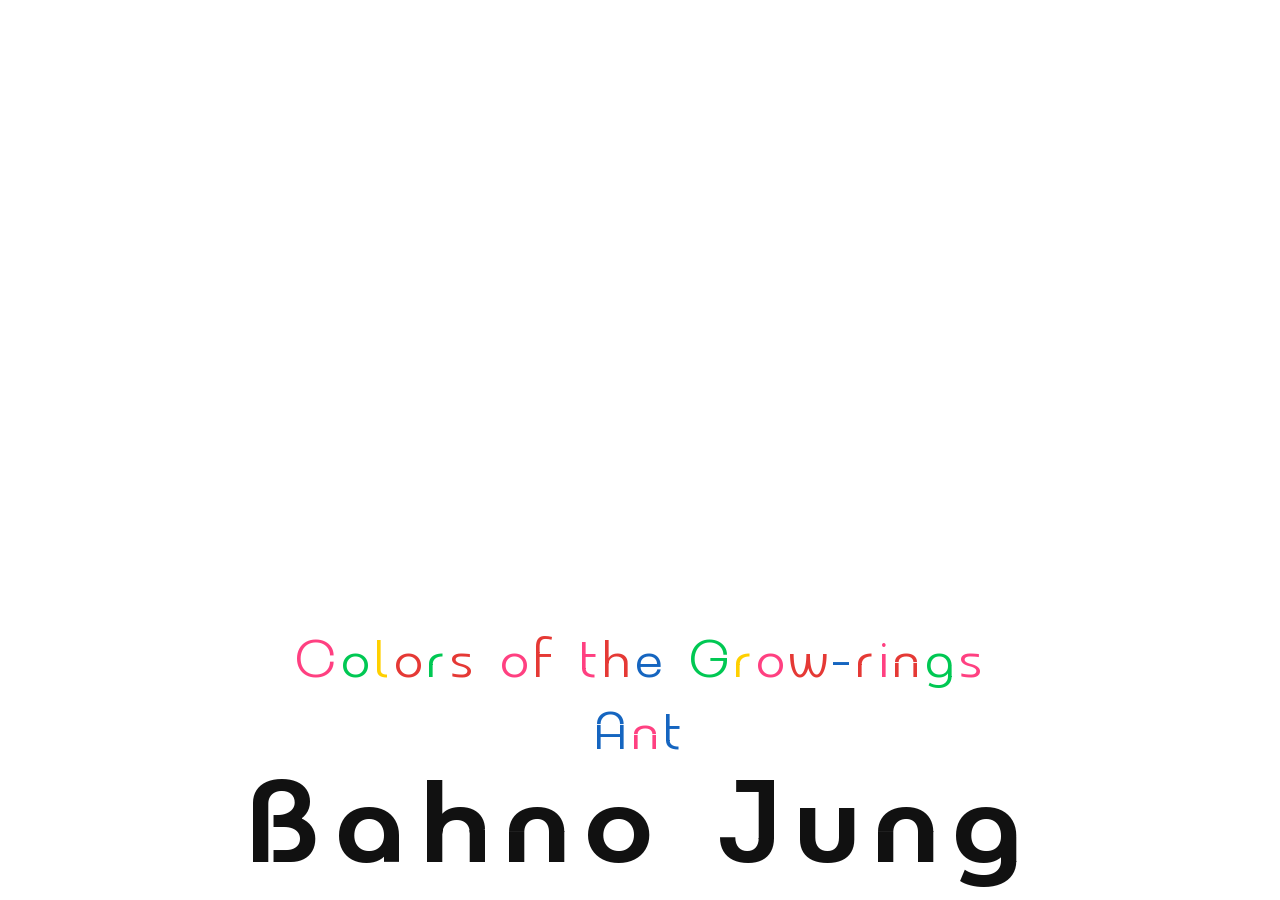
<file: index.html>
<!DOCTYPE html>
<html lang="ko">
  <head>
    <meta charset="UTF-8" />
    <meta name="viewport" content="width=device-width, initial-scale=1" />
    <title>Bahno Jung</title>
    <meta
      name="description"
      content="Bahno Jung의 사진 포트폴리오. 다양한 작품을 한눈에 감상해 보세요."
    />
    <link rel="icon" href="data:," />
    <link rel="shortcut icon" href="data:," />
    <link rel="apple-touch-icon" href="data:," />
    <meta property="og:type" content="website" />
    <meta property="og:title" content="Bahno Jung" />
    <meta property="og:description" content="Bahno Jung의 사진 포트폴리오. 다양한 작품을 한눈에 감상해 보세요." />
    <meta property="og:image" content="https://wjdtmddud00-ops.github.io/bahno_jung.github.io/og-bahnojung-v2.png?v=20260305b" />
    <meta property="og:image:secure_url" content="https://wjdtmddud00-ops.github.io/bahno_jung.github.io/og-bahnojung-v2.png?v=20260305b" />
    <meta property="og:image:type" content="image/png" />
    <meta property="og:image:width" content="1200" />
    <meta property="og:image:height" content="630" />
    <meta name="twitter:card" content="summary_large_image" />
    <meta name="twitter:title" content="Bahno Jung" />
    <meta name="twitter:description" content="Bahno Jung의 사진 포트폴리오. 다양한 작품을 한눈에 감상해 보세요." />
    <meta name="twitter:image" content="https://wjdtmddud00-ops.github.io/bahno_jung.github.io/og-bahnojung-v2.png?v=20260305b" />
    <link rel="preconnect" href="https://fonts.googleapis.com" />
    <link rel="preconnect" href="https://fonts.gstatic.com" crossorigin />
    <link href="https://fonts.googleapis.com/css2?family=Crimson+Text:ital,wght@0,400;0,600;1,400&display=swap" rel="stylesheet" />
    <link rel="stylesheet" href="style.css" />
  </head>
  <body class="main-page">
    <nav class="collection-nav" id="collection-nav">
      <!-- collections.json을 통해 자동으로 메뉴가 렌더링됩니다. -->
    </nav>

    <header class="site-header">
      <div class="header-inner">
        <div>
          <h1 class="site-title">
            <a href="index.html" class="site-title-link">Bahno Jung</a>
          </h1>
        </div>
      </div>
    </header>

    <main class="main-blank">
      <!-- 메인: 로고 아래 흰 공백 -->
    </main>

    <script>
      const MONDRIAN_COLORS = ["#FFD000", "#E53935", "#1565C0", "#00C853", "#FF4081"];

      function colorizeLetters(element) {
        const text = element.textContent || "";
        element.textContent = "";
        let prevColor = null;
        for (const ch of text) {
          if (ch === " ") {
            element.appendChild(document.createTextNode(" "));
            continue;
          }
          const choices = prevColor
            ? MONDRIAN_COLORS.filter((c) => c !== prevColor)
            : MONDRIAN_COLORS;
          const color = choices[Math.floor(Math.random() * choices.length)];
          prevColor = color;
          const span = document.createElement("span");
          span.textContent = ch;
          span.style.color = color;
          element.appendChild(span);
        }
      }

      // 컬렉션 메뉴 로드 (WALL, COLLECTION#1, COLLECTION#2)
      async function loadSidebar() {
        const nav = document.getElementById("collection-nav");
        if (!nav) return;

        let currentId = "index";
        if (window.location.pathname.includes("collection.html")) {
          currentId = new URLSearchParams(window.location.search).get("collection") || "";
        }

        try {
          const res = await fetch("collections.json", { cache: "no-store" });
          if (!res.ok) return;
          const collections = await res.json();
          if (!Array.isArray(collections)) return;

          function displayName(id) {
            return id && id.startsWith("_") ? id.slice(1) : (id || "");
          }
          collections.forEach((collection, index) => {
            const link = document.createElement("a");
            link.href = "collection.html?collection=" + encodeURIComponent(collection.id);
            link.textContent = displayName(collection.id);
            link.className = "sidebar-link";
            if (collection.id === currentId) link.classList.add("active");
            // _ 로 시작하는 컬렉션은 맨 위에 표시하고 아래 간격 추가
            if (collection.id.startsWith("_")) {
              link.classList.add("wall-link");
            }
            colorizeLetters(link);
            nav.appendChild(link);
          });
        } catch (e) {}
      }
      loadSidebar();
    </script>
  </body>
</html>
</file>
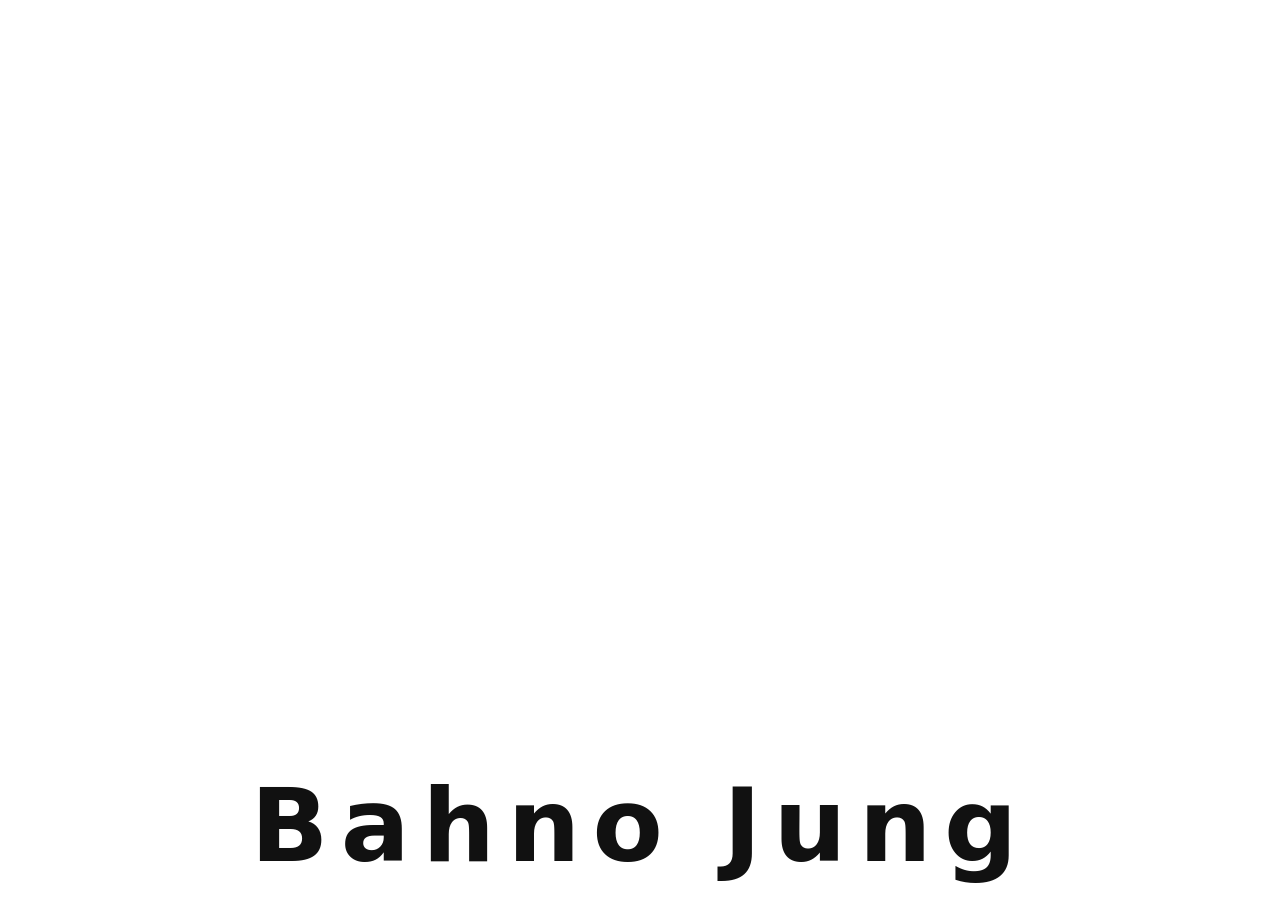
<file: wall.html>
<!DOCTYPE html>
<html lang="ko">
  <head>
    <meta charset="UTF-8" />
    <meta name="viewport" content="width=device-width, initial-scale=1" />
    <link rel="icon" href="data:," />
    <link rel="shortcut icon" href="data:," />
    <link rel="apple-touch-icon" href="data:," />
    <title>Bahno Jung</title>
    <script>
      (function () {
        fetch("collections.json", { cache: "no-store" })
          .then(function (r) { return r.json(); })
          .then(function (list) {
            if (!Array.isArray(list)) return;
            var first = list.find(function (c) { return c.id && c.id.startsWith("_"); });
            if (first) {
              window.location.replace("collection.html?collection=" + encodeURIComponent(first.id));
              return;
            }
            window.location.replace("index.html");
          })
          .catch(function () { window.location.replace("index.html"); });
      })();
    </script>
  </head>
  <body>
    <p>이동 중…</p>
  </body>
</html>
</file>
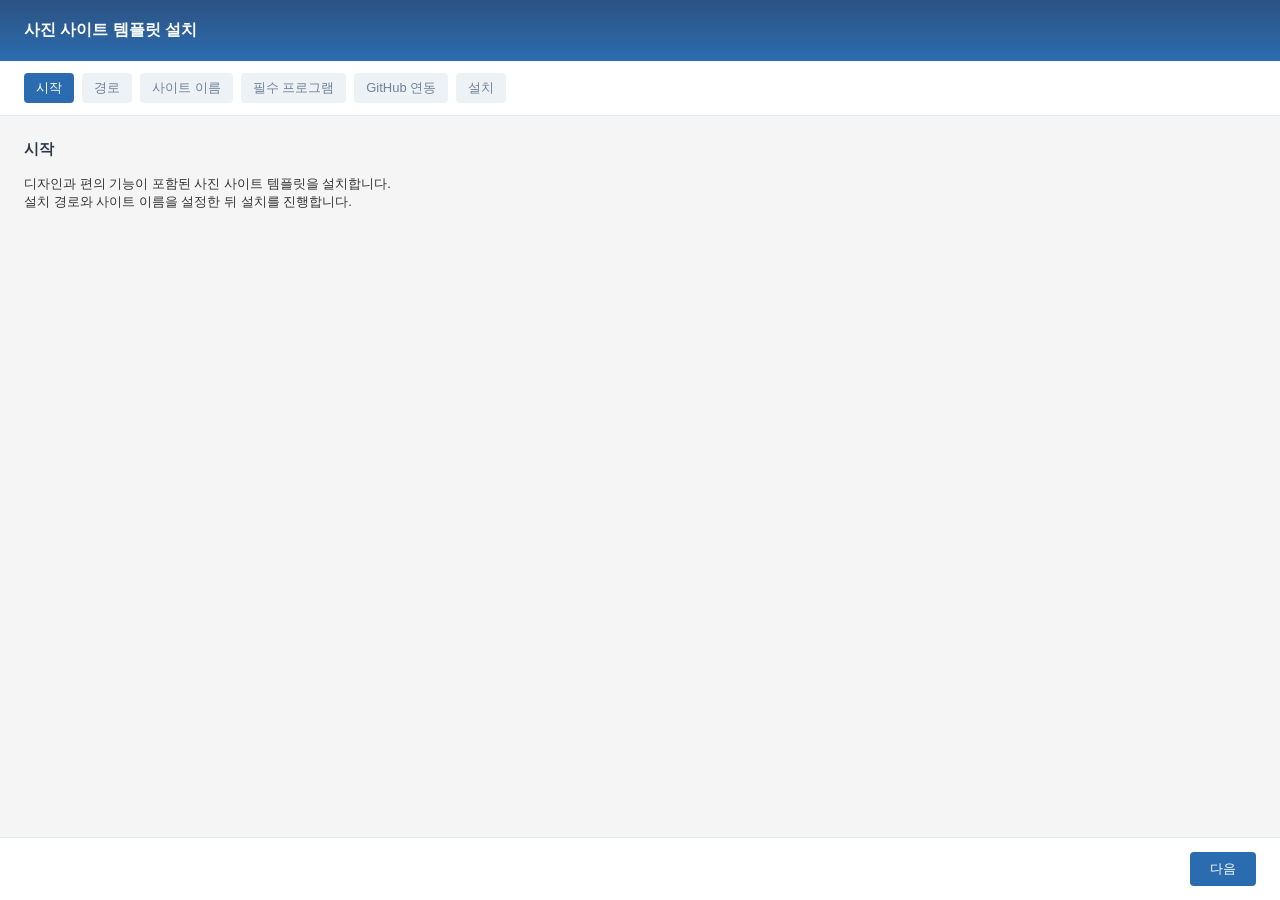
<file: installer-app/wizard.html>
<!DOCTYPE html>
<html lang="ko">
<head>
  <meta charset="UTF-8">
  <meta name="viewport" content="width=device-width, initial-scale=1.0">
  <title>사진 사이트 템플릿 설치</title>
  <style>
    * { box-sizing: border-box; }
    body {
      margin: 0;
      font-family: "Segoe UI", "Malgun Gothic", sans-serif;
      font-size: 13px;
      color: #333;
      background: #f5f5f5;
      height: 100vh;
      display: flex;
      flex-direction: column;
    }
    .header {
      background: linear-gradient(180deg, #2c5282 0%, #2b6cb0 100%);
      color: #fff;
      padding: 20px 24px;
      font-size: 16px;
      font-weight: 600;
    }
    .steps {
      display: flex;
      padding: 12px 24px;
      background: #fff;
      border-bottom: 1px solid #e2e8f0;
      gap: 8px;
      flex-wrap: wrap;
    }
    .step {
      padding: 6px 12px;
      border-radius: 4px;
      background: #edf2f7;
      color: #718096;
    }
    .step.active { background: #2b6cb0; color: #fff; }
    .step.done { background: #c6f6d5; color: #276749; }
    .content {
      flex: 1;
      padding: 24px;
      overflow: auto;
    }
    .page { display: none; }
    .page.active { display: block; }
    .page h2 { margin: 0 0 16px; font-size: 15px; color: #2d3748; }
    .field { margin-bottom: 14px; }
    .field label { display: block; margin-bottom: 4px; color: #4a5568; }
    .field input[type="text"],
    .field input[type="password"] {
      width: 100%;
      padding: 8px 10px;
      border: 1px solid #cbd5e0;
      border-radius: 4px;
      font-size: 13px;
    }
    .option-group code { background: #edf2f7; padding: 2px 6px; border-radius: 4px; font-size: 12px; }
    .path-row { display: flex; gap: 8px; align-items: center; }
    .path-row input { flex: 1; }
    .btn-browse {
      padding: 8px 14px;
      background: #e2e8f0;
      border: 1px solid #cbd5e0;
      border-radius: 4px;
      cursor: pointer;
      font-size: 13px;
    }
    .btn-browse:hover { background: #cbd5e0; }
    .required-note { color: #e53e3e; font-size: 12px; margin-top: 2px; }
    .option-group {
      margin-bottom: 20px;
      padding: 12px;
      background: #fff;
      border: 1px solid #e2e8f0;
      border-radius: 6px;
    }
    .option-group h3 { margin: 0 0 8px; font-size: 14px; color: #2d3748; }
    .option-group p { margin: 0 0 10px; color: #718096; font-size: 12px; line-height: 1.5; }
    .option-btns { display: flex; gap: 10px; }
    .option-btns button {
      padding: 6px 18px;
      border-radius: 4px;
      border: 1px solid #cbd5e0;
      background: #fff;
      cursor: pointer;
      font-size: 13px;
    }
    .option-btns button.selected { background: #2b6cb0; color: #fff; border-color: #2b6cb0; }
    .option-btns button:hover:not(.selected) { background: #edf2f7; }
    .progress-wrap { margin: 16px 0; display: none; }
    .progress-wrap.show { display: block; }
    .progress-bar {
      height: 8px;
      background: #e2e8f0;
      border-radius: 4px;
      overflow: hidden;
    }
    .progress-bar div {
      height: 100%;
      background: #2b6cb0;
      width: 0%;
      transition: width 0.2s;
    }
    .progress-text { margin-top: 8px; color: #718096; font-size: 12px; }
    .footer {
      padding: 14px 24px;
      background: #fff;
      border-top: 1px solid #e2e8f0;
      display: flex;
      justify-content: space-between;
      align-items: center;
    }
    .btn {
      padding: 8px 20px;
      border-radius: 4px;
      border: none;
      font-size: 13px;
      cursor: pointer;
    }
    .btn-next, .btn-finish {
      background: #2b6cb0;
      color: #fff;
    }
    .btn-next:hover:not(:disabled), .btn-finish:hover { background: #2c5282; }
    .btn-back { background: #e2e8f0; color: #333; }
    .btn-back:hover { background: #cbd5e0; }
    .btn:disabled { opacity: 0.5; cursor: not-allowed; }
    .welcome p { color: #4a5568; line-height: 1.6; margin: 0 0 8px; }
    .finish-msg { color: #276749; margin-bottom: 12px; }
    .finish-path { font-size: 12px; color: #718096; word-break: break-all; }
  </style>
</head>
<body>
  <div class="header">사진 사이트 템플릿 설치</div>
  <div class="steps">
    <span class="step active" data-step="0">시작</span>
    <span class="step" data-step="1">경로</span>
    <span class="step" data-step="2">사이트 이름</span>
    <span class="step" data-step="3">필수 프로그램</span>
    <span class="step" data-step="4">GitHub 연동</span>
    <span class="step" data-step="5">설치</span>
  </div>
  <div class="content">
    <div class="page active" data-page="0">
      <h2>시작</h2>
      <p class="welcome">디자인과 편의 기능이 포함된 사진 사이트 템플릿을 설치합니다.<br>설치 경로와 사이트 이름을 설정한 뒤 설치를 진행합니다.</p>
    </div>
    <div class="page" data-page="1">
      <h2>설치 경로</h2>
      <div class="field">
        <label>설치할 폴더</label>
        <div class="path-row">
          <input type="text" id="installPath" placeholder="찾아보기로 폴더를 선택하세요" />
          <button type="button" class="btn-browse" id="browseBtn">찾아보기</button>
        </div>
        <span class="required-note">* 경로를 선택해야 다음 단계로 진행할 수 있습니다.</span>
      </div>
    </div>
    <div class="page" data-page="2">
      <h2>사이트 이름</h2>
      <div class="field">
        <label>로고 상단 (예: JUNG IN HWAN) <span class="required-note">* 필수</span></label>
        <input type="text" id="mainTitle" value="" placeholder="사이트 이름을 입력하세요" />
      </div>
      <div class="field">
        <label>로고 하단 (예: Photography)</label>
        <input type="text" id="subtitle" value="Photography" />
      </div>
      <p class="required-note">* 사이트 이름(로고 상단)을 입력해야 다음 버튼을 누를 수 있습니다.</p>
    </div>
    <div class="page" data-page="3">
      <h2>필수 프로그램</h2>
      <p style="margin-bottom:16px; color:#4a5568;">아래 프로그램이 없으면 설치를 선택하세요. 이미 최신 버전이 있다면 설치할 필요 없습니다.</p>
      <div class="option-group">
        <h3>Node.js를 설치하시겠습니까?</h3>
        <p>테스트 서버 실행 및 npm 사용에 필요합니다.</p>
        <div class="option-btns" id="nodeBtns">
          <button type="button" data-value="yes">예</button>
          <button type="button" data-value="no" class="selected">아니오</button>
        </div>
      </div>
      <div class="option-group">
        <h3>Git을 설치하시겠습니까?</h3>
        <p>GitHub 페이지에 푸시(배포)할 때 필요합니다.</p>
        <div class="option-btns" id="gitBtns">
          <button type="button" data-value="yes">예</button>
          <button type="button" data-value="no" class="selected">아니오</button>
        </div>
      </div>
    </div>
    <div class="page" data-page="4">
      <h2>GitHub 연동</h2>
      <p style="margin-bottom:12px; color:#4a5568;">GitHub에 로그인한 뒤, 새 저장소를 만들고 사이트 퍼블리싱 설정까지 설치 중에 자동으로 진행합니다.</p>
      <div class="field">
        <label>GitHub Personal Access Token (repo 권한) <span class="required-note">* 필수</span></label>
        <div class="path-row">
          <input type="password" id="githubToken" placeholder="ghp_xxxx..." autocomplete="off" />
          <button type="button" class="btn-browse" id="openTokenUrl">토큰 발급</button>
        </div>
        <span class="required-note">토큰 발급 버튼으로 GitHub에서 새 토큰을 만든 뒤 붙여넣으세요. (repo 권한 체크)</span>
      </div>
      <div class="field" id="githubUserWrap" style="display:none;">
        <label>연동된 계정</label>
        <p id="githubUser" style="margin:0; color:#2b6cb0; font-weight:600;"></p>
      </div>
      <div class="field">
        <label>저장소 이름 (GitHub에 새로 만들 저장소)</label>
        <input type="text" id="repoName" value="my-photo-site" placeholder="my-photo-site" />
      </div>
      <div class="option-group">
        <h3>사이트 주소</h3>
        <p>권장: <strong>username.github.io</strong> 로 두면 <code>https://사용자명.github.io</code> 로 열립니다.</p>
        <div class="option-btns" id="useGithubIoBtns">
          <button type="button" data-value="yes" class="selected">username.github.io 로 사용 (권장)</button>
          <button type="button" data-value="no">다른 이름 사용 (https://사용자명.github.io/저장소명)</button>
        </div>
      </div>
      <p style="color:#718096; font-size:12px; margin-top:12px;">설치 시 GitHub에 새 저장소 생성 → 원격 연결 → 첫 푸시 → GitHub Pages 설정까지 자동으로 진행됩니다. 이후에는 콜렉션·사진만 추가하고 푸시 실행 파일만 누르면 됩니다.</p>
    </div>
    <div class="page" data-page="5">
      <h2>설치 중</h2>
      <div class="progress-wrap" id="progressWrap">
        <div class="progress-bar"><div id="progressBar"></div></div>
        <div class="progress-text" id="progressText">준비 중...</div>
      </div>
    </div>
    <div class="page" data-page="6">
      <h2>설치 완료</h2>
      <p class="finish-msg">설치가 완료되었습니다.</p>
      <p class="finish-path" id="finishPath"></p>
      <p id="finishSiteUrl" style="margin:8px 0; color:#2b6cb0;"></p>
      <p>할 일: <strong>collections</strong> 폴더에 콜렉션 폴더를 만들고 사진을 넣으세요.<br>테스트: "동기화-및-로컬서버.bat" 실행 · 푸시: "동기화-및-푸시.bat" 실행</p>
    </div>
  </div>
  <div class="footer">
    <div>
      <button type="button" class="btn btn-back" id="backBtn" style="display:none;">뒤로</button>
    </div>
    <div>
      <button type="button" class="btn btn-next" id="nextBtn" disabled>다음</button>
      <button type="button" class="btn btn-finish" id="finishBtn" style="display:none;">마침</button>
    </div>
  </div>
  <script src="wizard.js"></script>
</body>
</html>
</file>
<file: style.css>
/* 기본 리셋 & 타이포그래피 */
*,
*::before,
*::after {
  box-sizing: border-box;
}

@font-face {
  font-family: "NeverMind Bauhaus";
  src: url("nevermind-bauhaus_font/NeverMindBauhaus/NeverMindBauhaus-Thin.ttf")
    format("truetype");
  font-weight: 100;
  font-style: normal;
  font-display: swap;
}

@font-face {
  font-family: "NeverMind Bauhaus";
  src: url("nevermind-bauhaus_font/NeverMindBauhaus/NeverMindBauhaus-ExtraLight.ttf")
    format("truetype");
  font-weight: 200;
  font-style: normal;
  font-display: swap;
}

@font-face {
  font-family: "NeverMind Bauhaus";
  src: url("nevermind-bauhaus_font/NeverMindBauhaus/NeverMindBauhaus-Light.ttf")
    format("truetype");
  font-weight: 300;
  font-style: normal;
  font-display: swap;
}

@font-face {
  font-family: "NeverMind Bauhaus";
  src: url("nevermind-bauhaus_font/NeverMindBauhaus/NeverMindBauhaus-Regular.ttf")
    format("truetype");
  font-weight: 400;
  font-style: normal;
  font-display: swap;
}

@font-face {
  font-family: "NeverMind Bauhaus";
  src: url("nevermind-bauhaus_font/NeverMindBauhaus/NeverMindBauhaus-Medium.ttf")
    format("truetype");
  font-weight: 500;
  font-style: normal;
  font-display: swap;
}

@font-face {
  font-family: "NeverMind Bauhaus";
  src: url("nevermind-bauhaus_font/NeverMindBauhaus/NeverMindBauhaus-DemiBold.ttf")
    format("truetype");
  font-weight: 600;
  font-style: normal;
  font-display: swap;
}

@font-face {
  font-family: "NeverMind Bauhaus";
  src: url("nevermind-bauhaus_font/NeverMindBauhaus/NeverMindBauhaus-Bold.ttf")
    format("truetype");
  font-weight: 700;
  font-style: normal;
  font-display: swap;
}

@font-face {
  font-family: "NeverMind Bauhaus";
  src: url("nevermind-bauhaus_font/NeverMindBauhaus/NeverMindBauhaus-Extrabold.ttf")
    format("truetype");
  font-weight: 800;
  font-style: normal;
  font-display: swap;
}

@font-face {
  font-family: "NeverMind Bauhaus";
  src: url("nevermind-bauhaus_font/NeverMindBauhaus/NeverMindBauhaus-Heavy.ttf")
    format("truetype");
  font-weight: 900;
  font-style: normal;
  font-display: swap;
}

:root {
  --font-bauhaus: "NeverMind Bauhaus", system-ui, -apple-system,
    BlinkMacSystemFont, "Segoe UI", sans-serif;
  /* 하단 고정: 로고 높이(대략) */
  --logo-block-height: 100px;
  /* 하단 고정 전체(컬렉션 + 로고 + 여유) */
  --footer-reserve: 320px;
}

html,
body {
  margin: 0;
  padding: 0;
}

body {
  font-family: var(--font-bauhaus);
  background-color: #ffffff; /* 흰색 배경 */
  color: #111111;
  padding-bottom: calc(env(safe-area-inset-bottom) + var(--footer-reserve));
}

a {
  color: inherit;
  text-decoration: none;
}

img {
  max-width: 100%;
  display: block;
}

/* 메인 페이지: 컬렉션 네비 → 로고 바로 위, 하단 중앙에 붙임 */
body.main-page .collection-nav {
  position: fixed;
  left: 50%;
  transform: translateX(-50%);
  bottom: calc(env(safe-area-inset-bottom) + var(--logo-block-height) + 1rem);
  padding: 0 1.5rem 1rem 1.5rem;
  background: transparent;
  z-index: 5;
  width: max-content;
  min-width: max-content;
  display: flex;
  flex-direction: column;
  align-items: center;
  gap: 0.1rem;
}

/* 메인 페이지 로고: 컬렉션 페이지와 동일한 위치·폰트·크기 */
body.main-page .site-header {
  margin-left: 0;
}

body.main-page .site-header .header-inner {
  padding: 1.25rem 1rem;
}

body.main-page .site-header .site-title,
body.main-page .site-header .site-subtitle {
  font-family: var(--font-bauhaus);
}

body.main-page main {
  margin-left: 0;
  width: 100%;
}

/* 컬렉션 링크 (메인 + 기타에서 재사용) */
.sidebar-link,
.collection-nav a {
  font-family: var(--font-bauhaus);
  color: #666666;
  text-decoration: none;
  font-size: 2.85rem;
  letter-spacing: 0.08em;
  padding: 0.5rem 0;
  transition: color 0.2s ease;
  display: block;
  white-space: nowrap;
  min-width: min-content;
}

/* WALL 링크 다음에 간격 추가 */
body.main-page .collection-nav .wall-link {
  margin-bottom: 2.0rem;
}

.sidebar-link:hover,
.collection-nav a:hover {
  color: #111111;
}

.sidebar-link.active,
.collection-nav a.active {
  color: #111111;
  font-weight: 500;
}

/* 레이아웃: 로고 = 화면 맨 아래 중앙 고정 */
.site-header {
  background-color: #ffffff;
  position: fixed;
  left: 0;
  right: 0;
  bottom: 0;
  top: auto;
  z-index: 10;
}

.header-inner {
  width: 100%;
  margin: 0;
  padding: 1.25rem 1rem;
  display: flex;
  align-items: center;
  justify-content: center;
  text-align: center;
}

.site-title {
  font-size: clamp(3.2rem, 8vw, 6.4rem); /* 로고 2배 */
  letter-spacing: 0.12em;
  text-transform: none;
  margin: 0;
  line-height: 1.05;
  white-space: nowrap;
}

.site-title-link {
  color: inherit;
  text-decoration: none;
  cursor: pointer;
  transition: opacity 0.2s ease;
}

.site-title-link:hover {
  opacity: 0.7;
}

.site-subtitle {
  margin: 0.35rem 0 0;
  font-size: 0.9rem;
  letter-spacing: 0.24em;
  text-transform: uppercase;
  color: #666666;
}

main {
  margin-left: 240px;
  padding: 1.5rem 1.5rem 3rem;
  box-sizing: border-box;
  width: calc(100% - 240px);
  display: flex;
  flex-direction: column;
  align-items: center;
}

/* 컬렉션 페이지: 사이드바 없음, 전체 너비 */
body.collection-page main.main-full {
  margin-left: 0;
  width: 100%;
  padding-left: 1.5rem;
  padding-right: 1.5rem;
}

body.collection-page {
  font-family: var(--font-bauhaus);
  padding-bottom: 1.5rem;
}

/* 컬렉션 페이지에서는 하단 고정 로고 숨김 */
body.collection-page .site-header {
  display: none;
}

/* 컬렉션 제목: 폴더명과 동일하게 표시(대소문자 그대로) */
.collection-title {
  font-family: var(--font-bauhaus);
  font-size: clamp(1.5rem, 6vw, 4rem);
  font-weight: 400;
  letter-spacing: 0.08em;
  margin: 0 0 1.5rem;
  color: #111111;
  white-space: nowrap;
}

/* 컬렉션 페이지 하단 도달 시 표시되는 메인 이동 버튼 */
.collection-back-to-main {
  position: fixed;
  left: 50%;
  transform: translate(-50%, 8px);
  bottom: 0.35rem;
  width: auto;
  height: auto;
  border-radius: 0;
  background: transparent;
  color: #111111;
  font-family: var(--font-bauhaus);
  font-weight: 900;
  display: flex;
  align-items: center;
  justify-content: center;
  font-size: 3rem;
  letter-spacing: 0.02em;
  -webkit-text-stroke: 0.8px #111111;
  text-shadow: 0 0 0 #111111;
  line-height: 1;
  opacity: 0;
  pointer-events: none;
  transition: opacity 0.2s ease, transform 0.2s ease;
  z-index: 60;
  padding: 0 0.2em;
}

.collection-back-to-main:hover {
  color: #444444;
}

.collection-back-to-main.is-visible {
  opacity: 1;
  pointer-events: auto;
  transform: translate(-50%, 0);
}

/* 메인 화면: 로고 아래 흰 공백 */
main.main-blank {
  flex: 1;
  min-height: 50vh;
}

.intro {
  margin-bottom: 1.5rem;
  max-width: 720px;
  font-size: 0.98rem;
  line-height: 1.7;
  color: #444444;
}

.intro-sub {
  margin-top: 0.4rem;
  font-size: 0.9rem;
  color: #888888;
}

/* 사진 갤러리: 행 높이 고정, 원본 비율 유지, 각 행의 사진이 위·아래 끝에 맞춤 */
.gallery {
  --gallery-row-height: 280px;
  display: flex;
  flex-wrap: wrap;
  gap: 0.6rem;
  width: 100%;
  max-width: 1400px;
  align-content: flex-start;
  justify-content: center;
}

.gallery-item {
  position: relative;
  overflow: hidden;
  border-radius: 4px;
  background-color: #ffffff;
  height: var(--gallery-row-height);
  flex: 0 0 auto;
  display: flex;
  align-items: stretch;
  justify-content: center;
}

.gallery-item img {
  height: 100%;
  width: auto;
  display: block;
  object-fit: contain;
  transition: transform 0.35s ease, filter 0.35s ease;
}

.gallery-item:hover img {
  transform: scale(1.03);
  filter: brightness(1.02);
}

/* 라이트박스(이미지 확대) */
.lightbox {
  position: fixed;
  inset: 0;
  display: flex;
  align-items: center;
  justify-content: center;
  background-color: rgba(0, 0, 0, 0.8);
  opacity: 0;
  visibility: hidden;
  pointer-events: none;
  transition: opacity 0.2s ease, visibility 0.2s ease;
  z-index: 40;
}

.lightbox.is-open {
  opacity: 1;
  visibility: visible;
  pointer-events: auto;
}

.lightbox-backdrop {
  position: absolute;
  inset: 0;
}

.lightbox-content {
  position: relative;
  max-width: min(1400px, 95vw);
  max-height: 95vh;
  margin: 0;
  border-radius: 8px;
  overflow: hidden;
  box-shadow: 0 18px 45px rgba(0, 0, 0, 0.55);
  background-color: #000000;
  display: block;
}

.lightbox-content img {
  width: 100%;
  height: auto;
  max-height: 95vh;
  object-fit: contain;
  background-color: #000000;
  display: block;
}

/* 이전/다음: 세로 중앙, 가로는 좌·우 끝 근처 */
.lightbox-nav {
  position: absolute;
  top: 50%;
  transform: translateY(-50%);
  width: 50px;
  height: 50px;
  border: none;
  background-color: rgba(255, 255, 255, 0.15);
  color: #ffffff;
  font-size: 2rem;
  cursor: pointer;
  display: flex;
  align-items: center;
  justify-content: center;
  border-radius: 50%;
  transition: background-color 0.2s ease, opacity 0.2s ease;
  z-index: 15;
  opacity: 0.85;
  line-height: 1;
  padding: 0;
  margin: 0;
}

.lightbox-nav:hover {
  background-color: rgba(255, 255, 255, 0.25);
  opacity: 1;
}

.lightbox-nav-prev {
  left: 1.5rem;
}

.lightbox-nav-next {
  right: 1.5rem;
}

@media (max-width: 640px) {
  /* 모바일: 네비게이션 버튼 숨기기 */
  .lightbox-nav {
    display: none !important;
  }

  /* 모바일: X 버튼 배경 투명도 0 */
  .lightbox-close {
    background: rgba(0, 0, 0, 0) !important;
  }
}

/* 닫기(X): 화면 우측 상단 고정 */
.lightbox-close {
  position: fixed;
  top: 1rem;
  right: 1.5rem;
  z-index: 50;
  width: 44px;
  height: 44px;
  border: none;
  background: rgba(0, 0, 0, 0.4);
  color: #ffffff;
  font-size: 1.75rem;
  cursor: pointer;
  line-height: 1;
  display: flex;
  align-items: center;
  justify-content: center;
  border-radius: 50%;
  transition: background 0.2s ease, opacity 0.2s ease;
  opacity: 0.9;
}

.lightbox-close:hover {
  background: rgba(0, 0, 0, 0.6);
  opacity: 1;
}

/* 푸터 숨김 */
.site-footer {
  display: none;
}

/* 반응형: 작은 화면에서 행 높이만 조절 (열 수는 flex wrap으로 자동) */
@media (max-width: 1200px) {
  .gallery {
    --gallery-row-height: 260px;
  }
}

@media (max-width: 900px) {
  :root {
    --logo-block-height: 90px;
    --footer-reserve: 300px;
  }

  body.main-page .collection-nav {
    padding: 0 1rem 1rem 1rem;
  }

  body.main-page .collection-nav a,
  .sidebar-link {
    font-size: 2.2rem;
  }

  main {
    padding-inline: 1rem;
    margin-left: 200px;
    margin-right: auto;
    width: calc(100% - 200px);
  }

  body.collection-page main.main-full {
    margin-left: 0;
    width: 100%;
    padding-inline: 1rem;
  }

  .header-inner {
    padding-inline: 1rem;
  }

  .gallery {
    --gallery-row-height: 240px;
  }
}

@media (max-width: 640px) {
  :root {
    --logo-block-height: 44px;
    --footer-reserve: 320px;
  }

  body.main-page .collection-nav {
    bottom: calc(env(safe-area-inset-bottom) + var(--logo-block-height));
    padding: 0 0.75rem 0.15rem 0.75rem;
  }

  body.main-page .collection-nav a,
  .sidebar-link {
    font-size: 1.2rem;
  }

  /* 모바일: 메인 페이지 헤더를 컬렉션 페이지와 동일하게 */
  body.main-page .site-header {
    margin-left: 0;
    bottom: env(safe-area-inset-bottom);
  }

  body.main-page .site-header .header-inner {
    padding: 0.35rem 0.5rem;
  }

  body.main-page main {
    margin-left: 0;
    width: 100%;
  }

  main {
    margin-left: 0;
    margin-right: auto;
    width: 100%;
  }

  .site-title {
    font-size: 1.35rem;
    letter-spacing: 0.05em;
  }

  .collection-title {
    font-size: clamp(0.95rem, 3.8vw, 1.4rem);
    letter-spacing: 0.02em;
    white-space: normal;
    overflow-wrap: anywhere;
    text-align: center;
    padding: 0 0.3em;
  }

  body.collection-page main.main-full {
    margin-left: 0;
    width: 100%;
    padding-left: 0.75rem;
    padding-right: 0.75rem;
  }

  .collection-back-to-main {
    font-size: 2.4rem;
    left: 50%;
    bottom: calc(env(safe-area-inset-bottom) + 1rem);
    padding: 0 0.2em;
  }

  /* 모바일에서도 clamp로 자동 조절 */

  .site-subtitle {
    letter-spacing: 0.16em;
  }

  /* 모바일: 갤러리 한 열에 하나의 사진, 크게 표시 */
  .gallery {
    --gallery-row-height: 500px;
    display: flex;
    flex-direction: column;
    gap: 0 !important;
    row-gap: 0 !important;
    column-gap: 0 !important;
    flex-wrap: nowrap;
    margin: 0;
    padding: 0;
  }

  .gallery-item {
    flex: 0 0 auto;
    width: 100%;
    height: var(--gallery-row-height);
    margin: 0 !important;
    padding: 0 0 10px 0 !important;
    display: flex;
    box-sizing: border-box;
  }

  .gallery-item:last-child {
    padding-bottom: 0 !important;
  }
}
</file>
